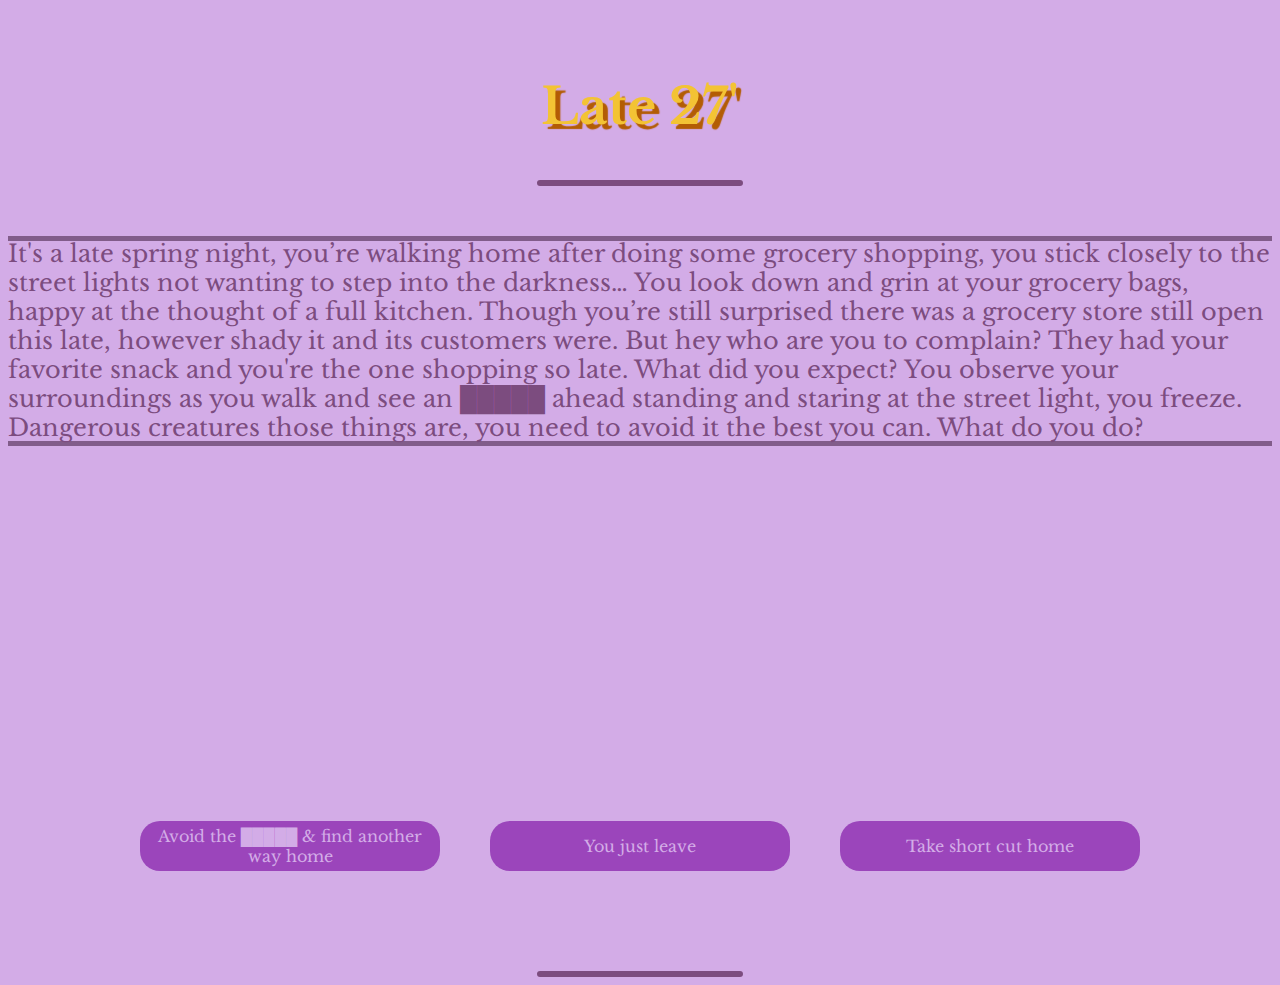
<file: index.html>
<!DOCTYPE html>
<html lang="en">

<head>
    <meta charset="UTF-8">
    <meta http-equiv="X-UA-Compatible" content="IE=edge">
    <meta name="viewport" content="width=device-width, initial-scale=1.0">
    <link rel="stylesheet" href="story.css">
    <link rel="icon" href="https://www.nationalflags.shop/WebRoot/vilkasfi01/Shops/2014080403/53E6/2F4E/F123/7D8D/CCB0/0A28/100B/04B4/Flag_of_Brazil_ml.png">
    <title>Late 27'</title>
</head>

<body>
    <h2 class="title-Main">Late 27'</h2>
    <hr>
        <div id="text">

        </div>

        <div class="theEndingButton">   
            <button id="theEnd">Restart</button>
    </div>

    <div id="youWonText">
        Congratulations You Won!
    </div>

        <div id="buttonContainer">

        </div>

    <hr class="hr-bottom">


    <script src="story.js"></script>
</body>

</html>
</file>
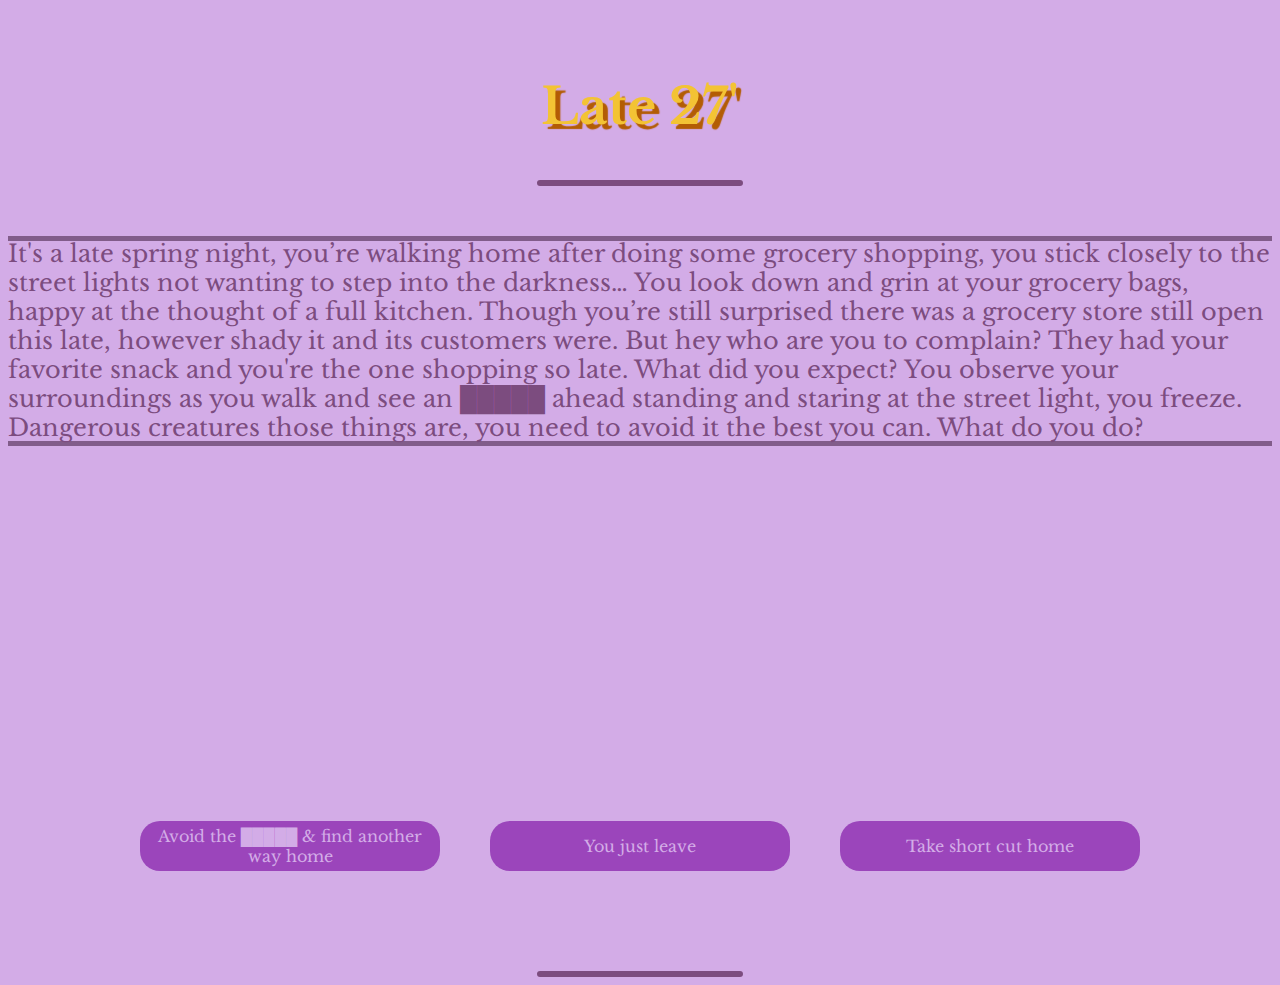
<file: story.html>
<!DOCTYPE html>
<html lang="en">

<head>
    <meta charset="UTF-8">
    <meta http-equiv="X-UA-Compatible" content="IE=edge">
    <meta name="viewport" content="width=device-width, initial-scale=1.0">
    <link rel="stylesheet" href="story.css">
    <title>Document</title>
</head>

<body>
    <h2 class="title-Main">Late 27'</h2>
    <hr>
    <main>
        <div id="text">

        </div>

        <div class="theEndingButton">   
            <button id="theEnd">Restart</button>
    </div>

        <div id="buttonContainer">

        </div>


    </main>
    <hr class="hr-bottom">
    <script src="story.js"></script>
</body>

</html>
</file>
<file: story.css>
@import url('https://fonts.googleapis.com/css2?family=Libre+Baskerville&display=swap');
body {
    background-color: #d3ace7;
    /* background-image: url("https://images.rawpixel.com/image_1000/czNmcy1wcml2YXRlL3Jhd3BpeGVsX2ltYWdlcy93ZWJzaXRlX2NvbnRlbnQvbHIvcHg4OTgzMzgtaW1hZ2Uta3d5bzRxZGcuanBn.jpg"); */
}

* {
    font-family: 'Libre Baskerville', serif;
}

.title-Main {
    margin-top: 75px;
    font-size: 50px;
    color: #f3c334;
    display: flex;
    justify-content: center;
    text-shadow: #b35c04 5px 5px 1px;
}


#text {
    margin-top: 50px;
    margin-bottom: 25px;
    border-top: 5px solid #815c8a;
    border-bottom: 5px solid #815c8a;
    font-size: 24px;
    width: 100%;
    height: 200px;
    color: #7c4c7f;
    display: flex;
    justify-content: center;
    align-items: center;
}

.replaceAbleText {
    position: relative;
    font-family: 'Roboto', sans-serif;
    animation: textup 1s ease-in-out;
}

@keyframes textup {
    from {
    opacity: 0;
    top: -1000px;
    }

    to {
    opacity: 1;
    top: 0;
    }
}

#youWonText {
    font-size: 100px;
    display: flex;
    justify-content: center;
    align-items: center;
    animation: textColorChanger 6s ease-in-out infinite;
}

#buttonContainer {
    margin-top: 300px;
    display: flex;
    flex-direction: row;
    justify-content: center;
}


button {
    font-size: 16px;
    width: 300px;
    height: 50px;
    border-radius: 20px;
    cursor: pointer;
    /* border-right: 10px solid grey;
    border-bottom: 5px solid grey; */
    border: none;
    margin-top: 50px;
    margin-left: 25px;
    margin-right: 25px;
    color: #d3ace7;
    background-color: #9b45bb;
    position: relative;
    transition: 0.3s ease 0s;
    animation: button-fade-in 1s ease-in-out;
}

@keyframes button-fade-in {
    from {
    opacity: 0;
    right: 1000px;
    }
    to {
    opacity: 1;
    right: 0;
    }
}

button:nth-of-type(3)  {
    animation: button-slide-in 1s ease-in-out;
}


@keyframes button-slide-in {
    from {
    opacity: 0;
    left: 1000px;
    }
    to {
    opacity: 1;
    left: 0;
    }
}


button:nth-of-type(2)  {
    animation: button-slide-middle 1s ease-in-out;
}

@keyframes button-slide-middle {
    from {
    opacity: 0;
    bottom: -1000px;
    }
    to {
    opacity: 1;
    bottom: 0;
    }
}


button:hover {
    background: #6C2387;
    color: #d8b7d7;
    width: 350px;
    margin-left: 0px;
    margin-right: 0px;
}

.theEndingButton {
    display: flex;
    justify-content: center;
    align-items: center;
}

#theEnd {
    background-color: blue;
    border: none;
    animation: pulse 6s ease-in-out infinite;
    color: white;    
}

@keyframes pulse {
    15% {
        background: red;
        transform: rotate(720deg);
    }
    30% {
        background: yellow;
    }
    45% {
        background: orange;
    }
    60% {
        background: green;
    }
    75% {
        background: blue;
    }
    90% {
        background: indigo;
    }
    100% {
        background: violet;
        transform: rotate(-720deg);
    }
}


hr {
    width: 200px;
    border-radius: 34px;
    border: solid #7c4c7f;
}

.hr-bottom {
    margin-top: 100px;
}

/* @keyframes pulse {
    0% {
        opacity: 0.5;
        transform: scale(1.1);
        background: white;
    }
    50% {
      opacity: 0.7;
      transform: scale(1.3);
    }
    100% {
      opacity: 0;
    }
  } */

  @keyframes textColorChanger {
    0% {
        color: red;
    }
    15% {
        color: yellow;
    }
    30% {
        color: orange;
    }
    45% {
        color: green;
    }
    60% {
        color: blue;
    }
    75% {
        color: indigo;
    }
    90% {
        color: violet;
    }
    100% {
        color: red;
    }
}

@media screen and (max-width: 450px) {
    .title-Main {
        margin-top: 75px;
        font-size: 25px;
    }
    
    #text {
        margin-top: 50px;
        margin-bottom: 25px;
        border: 5px solid #CF4647;
        font-size: 12px;
    }
    
    #buttonContainer {
        margin-top: 100px;
        flex-direction: column;
    }
    
    button {
        font-size: 16px;
        width: 300px;
        height: 50px;
    }
  }
</file>
